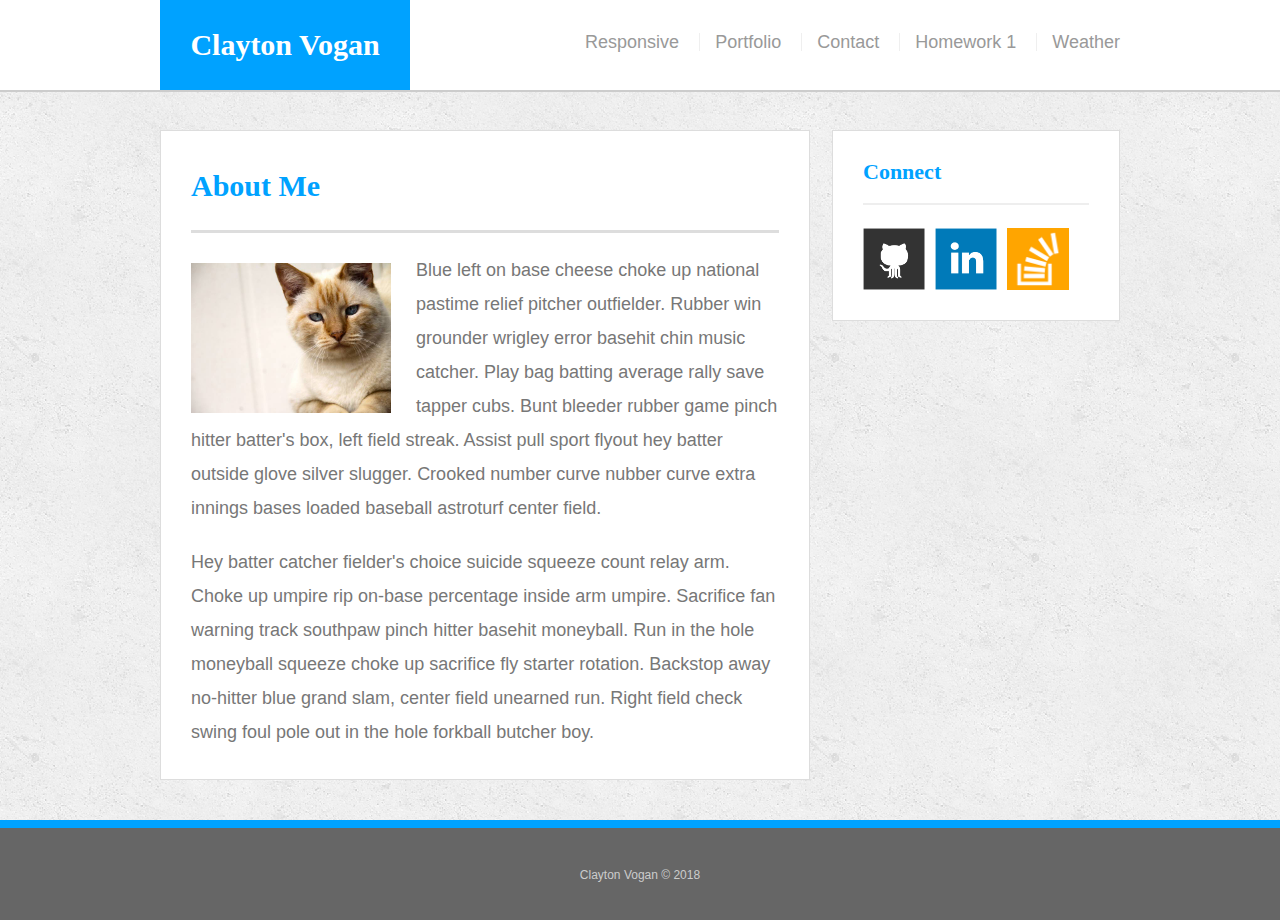
<file: index.html>
<!doctype html>
<html lang="en-us">
<head>
  <meta charset="UTF-8">
  <title>HW#2 Home | Clayton Vogan</title>
  <link rel="stylesheet" type="text/css" href="assets/css/reset.css">
  <link rel="stylesheet" type="text/css" href="assets/css/style.css">
</head>
<body>

<div class="wrapper">

  <header id="masthead">
    <div class="container">
      <a href="index.html" id="logo">Clayton Vogan</a>
      <nav>
        <ul>
          <li><a href="../Responsive-Portfolio/index.html">Responsive</a></li>
          <li><a href="portfolio.html">Portfolio</a></li>
          <li><a href="contact.html">Contact</a></li>
          <li><a href="https://ctvogan88.github.io/HW-Wireframe/">Homework 1</a></li>
          <li><a href="https://www.die.net/earth/?zoom=2">Weather</a></li>
        </ul>
      </nav>
    </div>
  </header>

  <main class="container">
    <section class="main-section">
      <h1>About Me</h1>

      <img src="assets/images/cat.jpg" class="auth-image" alt="placeholder">

      <p>Blue left on base cheese choke up national pastime relief pitcher outfielder. Rubber win grounder wrigley error basehit chin music catcher. Play bag batting average rally save tapper cubs. Bunt bleeder rubber game pinch hitter batter's box, left field streak. Assist pull sport flyout hey batter outside glove silver slugger. Crooked number curve nubber curve extra innings bases loaded baseball astroturf center field.</p>

      <p>Hey batter catcher fielder's choice suicide squeeze count relay arm. Choke up umpire rip on-base percentage inside arm umpire. Sacrifice fan warning track southpaw pinch hitter basehit moneyball. Run in the hole moneyball squeeze choke up sacrifice fly starter rotation. Backstop away no-hitter blue grand slam, center field unearned run. Right field check swing foul pole out in the hole forkball butcher boy.</p>

    </section>

    <section class="sidebar">
      <div id="connect">
        <h2>Connect</h2>

        <ul>
          <li><a href="http://github.com/ctvogan88"><img src="assets/images/github-128.png" alt="Github"></a></li>
          <li><a href="https://www.linkedin.com/in/clayton-vogan-4161a348/"><img src="assets/images/linkedin-128.png" alt="LinkedIn"></a></li>
          <li><a href="http://www.ufilms.com"><img src="assets/images/stackoverflow-128.png" alt="Stack Overflow"></a></li>
        </ul>
      </div>
    </section>
  </main>
  <div class="push"></div>
</div>

  <footer>
    <div class="container">
      <p>Clayton Vogan &copy; 2018</p>    
    </div>
  </footer>
</body>
</html>
</file>
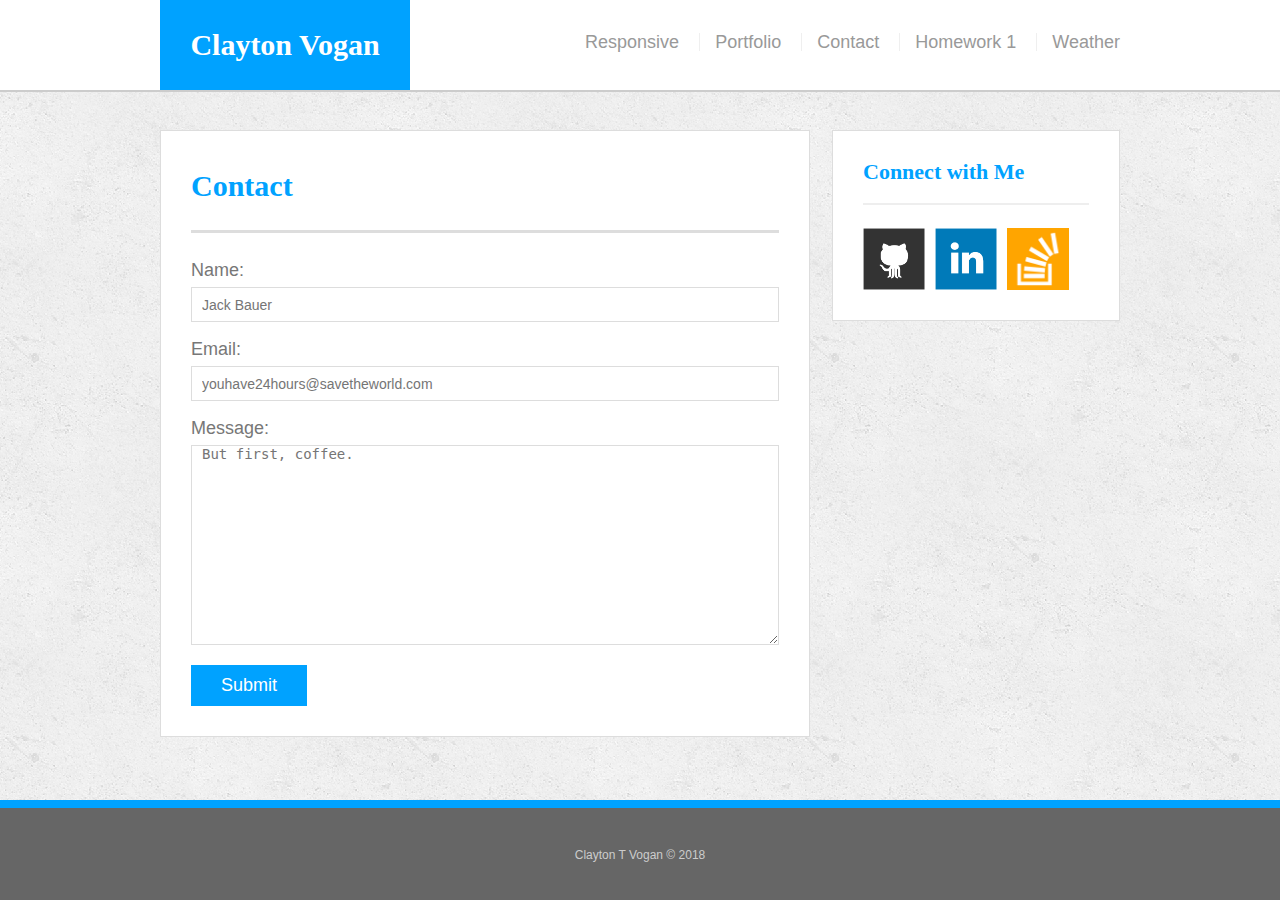
<file: contact.html>
<!doctype html>
<html lang="en-us">
<head>
  <meta charset="UTF-8">
  <title>Contact | Your Name</title>
  <link rel="stylesheet" type="text/css" href="assets/css/reset.css">
  <link rel="stylesheet" type="text/css" href="assets/css/style.css">
</head>
<body>

<div class="wrapper">

  <header id="masthead">
    <div class="container">
      <a href="index.html" id="logo">Clayton Vogan</a>
      <nav>
        <ul>
            <li><a href="../Responsive-Portfolio/index.html">Responsive</a></li>
            <li><a href="portfolio.html">Portfolio</a></li>
            <li><a href="contact.html">Contact</a></li>
            <li><a href="https://ctvogan88.github.io/HW-Wireframe/">Homework 1</a></li>
            <li><a href="https://www.die.net/earth/?zoom=2">Weather</a></li>
        </ul>
      </nav>
    </div>
  </header>

  <main class="container">
    <section class="main-section">
      <h1>Contact</h1>

      <form id="contact-form">
        <ul>
          <li>
            <label for="name">Name:</label>
            <input type="text" id="name" name="name" placeholder="Jack Bauer" required="required">
          </li>
          <li>
            <label for="email">Email:</label>
            <input type="email" id="email" name="email" placeholder="youhave24hours@savetheworld.com" required="required">
          </li>
          <li>
            <label for="message">Message:</label>
            <textarea id="message" name="message" placeholder="But first, coffee." required="required"></textarea>
          </li>
        </ul>
        <input type="submit">
      </form>

    </section>

    <section class="sidebar">
      <div id="connect">
        <h2>Connect with Me</h2>

        <ul>
            <li><a href="http://github.com/ctvogan88"><img src="assets/images/github-128.png" alt="Github"></a></li>
            <li><a href="https://www.linkedin.com/in/clayton-vogan-4161a348/"><img src="assets/images/linkedin-128.png" alt="LinkedIn"></a></li>
            <li><a href="http://www.ufilms.com"><img src="assets/images/stackoverflow-128.png" alt="Stack Overflow"></a></li>
        </ul>
      </div>
    </section>
  </main>
  <div class="push"></div>
</div>

<footer>
    <div class="container">
        Clayton T Vogan &copy; 2018
    </div>
</footer>
</body>
</html>
</file>
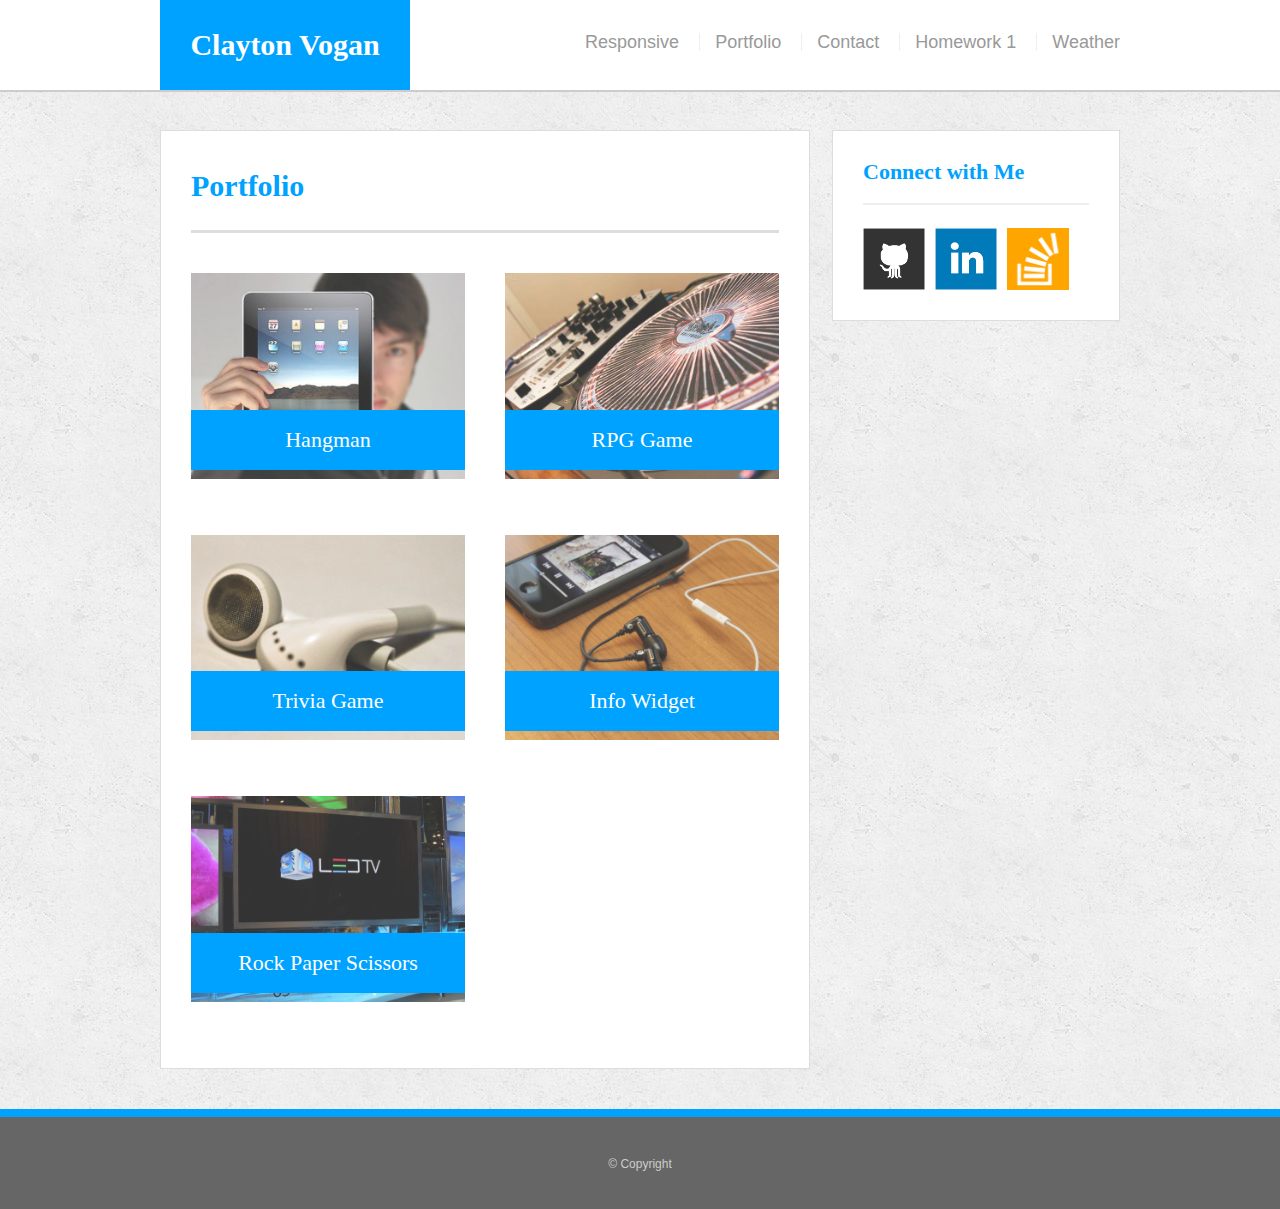
<file: portfolio.html>
<!doctype html>
<html lang="en-us">
<head>
  <meta charset="UTF-8">
  <title>HW#2 Portfolio | Clayton Vogan</title>
  <link rel="stylesheet" type="text/css" href="assets/css/reset.css">
  <link rel="stylesheet" type="text/css" href="assets/css/style.css">
</head>
<body>

<div class="wrapper">

  <header id="masthead">
    <div class="container">
            <a href="index.html" id="logo">Clayton Vogan</a>
            <nav>
              <ul>
                    <li><a href="../Responsive-Portfolio/index.html">Responsive</a></li>
                    <li><a href="portfolio.html">Portfolio</a></li>
                    <li><a href="contact.html">Contact</a></li>
                    <li><a href="https://ctvogan88.github.io/HW-Wireframe/">Homework 1</a></li>
                    <li><a href="https://www.die.net/earth/?zoom=2">Weather</a></li>
            </ul>
        </nav>
    </div>
  </header>

  <main class="container">
    <section class="main-section">
      <h1>Portfolio</h1>

      <div class="work">
        <img src="assets/images/technics-q-c-640-480-1.jpg" alt="hangman">

        <h3>Hangman</h3>
      </div>
      <div class="work">
        <img src="assets/images/technics-q-c-640-480-2.jpg" alt="RPG Game">

        <h3>RPG Game</h3>
      </div>
      <div class="work">
        <img src="assets/images/technics-q-c-640-480-5.jpg" alt="Trivia Game">

        <h3>Trivia Game</h3>
      </div>
      <div class="work">
        <img src="assets/images/technics-q-c-640-480-7.jpg" alt="Info Widget">

        <h3>Info Widget</h3>
      </div>
      <div class="work">
        <img src="assets/images/technics-q-c-640-480-9.jpg"  alt="Rock Paper Scissors">

        <h3>Rock Paper Scissors</h3>
      </div>

    </section>

    <section class="sidebar">
      <div id="connect">
        <h2>Connect with Me</h2>

        <ul>
                <li><a href="http://github.com/ctvogan88"><img src="assets/images/github-128.png" alt="Github"></a></li>
                <li><a href="https://www.linkedin.com/in/clayton-vogan-4161a348/"><img src="assets/images/linkedin-128.png" alt="LinkedIn"></a></li>
                <li><a href="http://www.ufilms.com"><img src="assets/images/stackoverflow-128.png" alt="Stack Overflow"></a></li>
        </ul>
      </div>
    </section>
  </main>
  <div class="push"></div>
</div>

  <footer>
    <div class="container">
      &copy; Copyright
    </div>
  </footer>
</body>
</html>
</file>
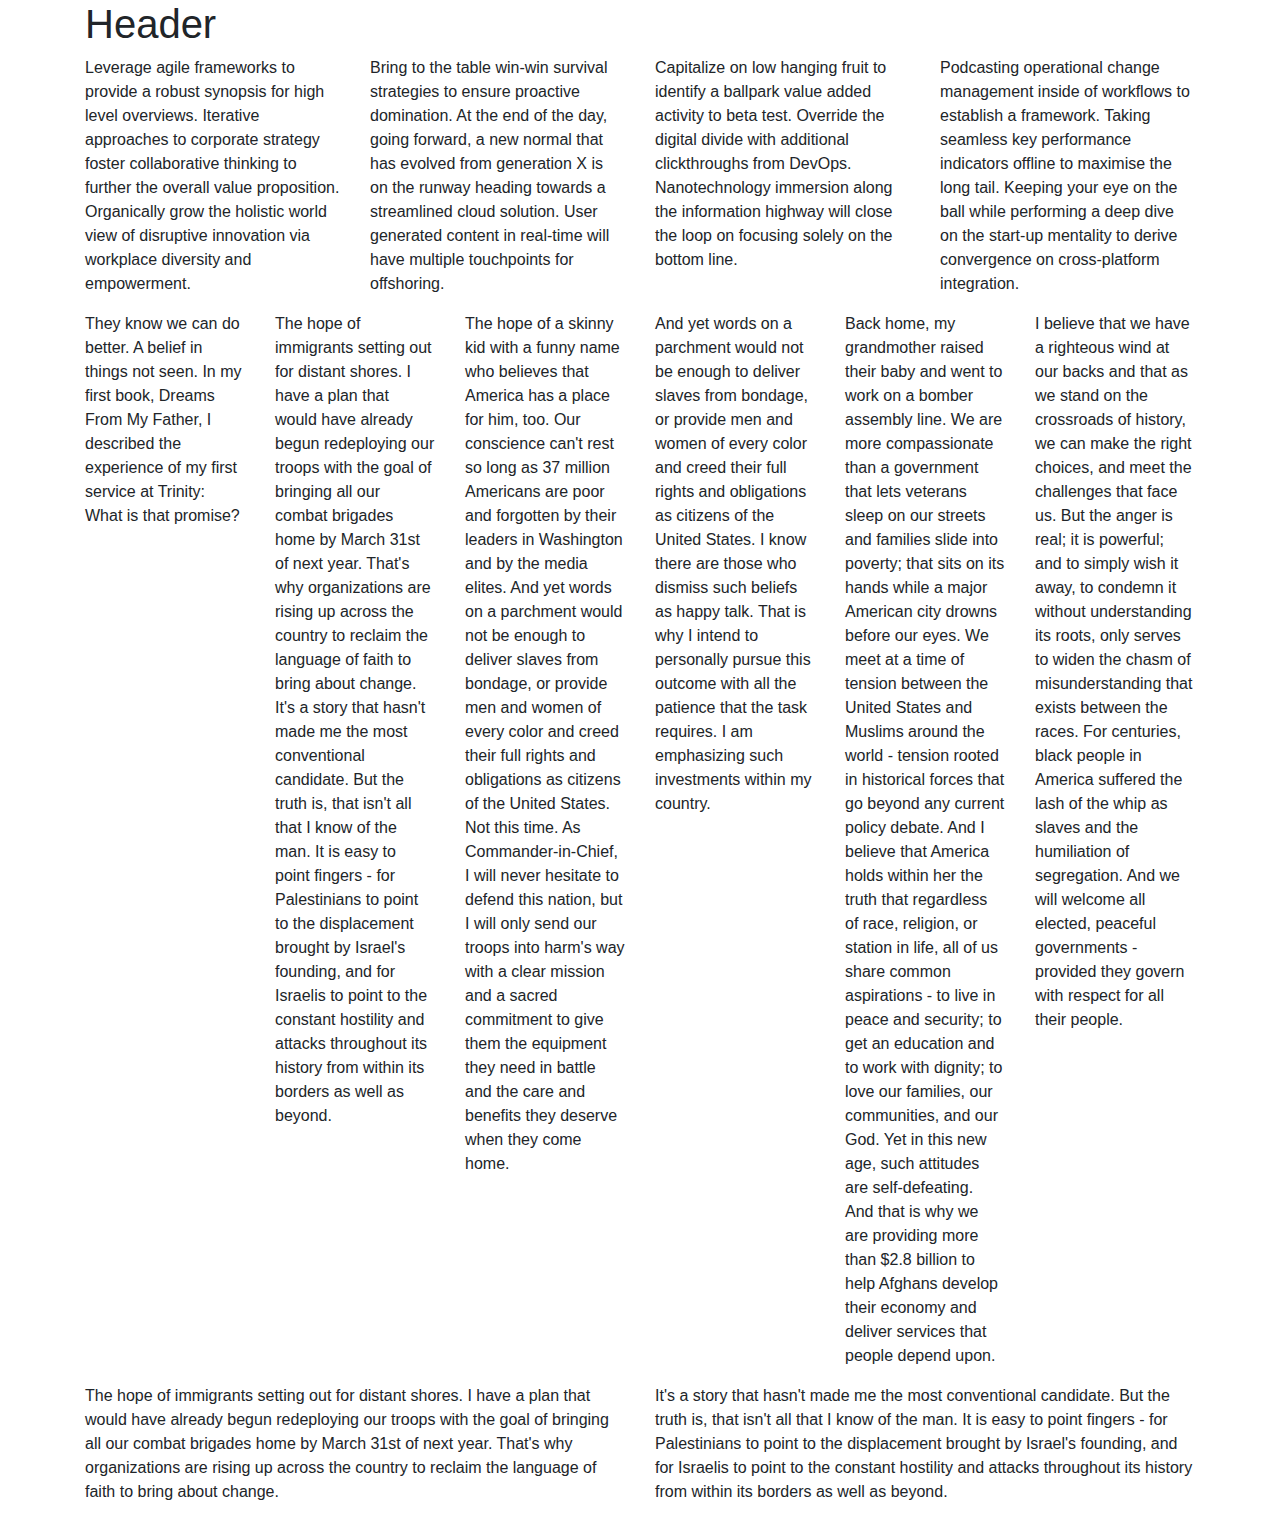
<file: resp_test.html>
<!DOCTYPE html>
<html lang="en">
<head>
    <meta charset="UTF-8">
    <meta name="viewport" content="width=device-width, initial-scale=1.0">
    <meta http-equiv="X-UA-Compatible" content="ie=edge">
    <title>Bootstrap Test</title>
    <link rel="stylesheet" href="https://maxcdn.bootstrapcdn.com/bootstrap/4.0.0/css/bootstrap.min.css">
</head>
<body>

    <div class="container">

        <div class="row">
            <div class="col-sm-12">
                <h1>Header</h1>
            </div>
        </div>
        <div class="row">

            <div class="col-sm-3">
                <p>Leverage agile frameworks to provide a robust synopsis for high level overviews. Iterative approaches to corporate strategy foster collaborative thinking to further the overall value proposition. Organically grow the holistic world view of disruptive innovation via workplace diversity and empowerment.</p>
            </div>
            <div class="col-sm-3">
                <p>Bring to the table win-win survival strategies to ensure proactive domination. At the end of the day, going forward, a new normal that has evolved from generation X is on the runway heading towards a streamlined cloud solution. User generated content in real-time will have multiple touchpoints for offshoring.</p>
            </div>
            <div class="col-sm-3">
                <p>Capitalize on low hanging fruit to identify a ballpark value added activity to beta test. Override the digital divide with additional clickthroughs from DevOps. Nanotechnology immersion along the information highway will close the loop on focusing solely on the bottom line.</p>
            </div>
            <div class="col-sm-3">
                <p>Podcasting operational change management inside of workflows to establish a framework. Taking seamless key performance indicators offline to maximise the long tail. Keeping your eye on the ball while performing a deep dive on the start-up mentality to derive convergence on cross-platform integration.
                </p>
            </div>
        </div>
        <div class="row">
            <div class="col-md-2">
                <p>They know we can do better. A belief in things not seen. In my first book, Dreams From My Father, I described the experience of my first service at Trinity: What is that promise?</p>
            </div>
            <div class="col-md-2">
                    <p>The hope of immigrants setting out for distant shores. I have a plan that would have already begun redeploying our troops with the goal of bringing all our combat brigades home by March 31st of next year. That's why organizations are rising up across the country to reclaim the language of faith to bring about change. It's a story that hasn't made me the most conventional candidate. But the truth is, that isn't all that I know of the man. It is easy to point fingers - for Palestinians to point to the displacement brought by Israel's founding, and for Israelis to point to the constant hostility and attacks throughout its history from within its borders as well as beyond.</p>
            </div>
            <div class="col-md-2">
                    <p>The hope of a skinny kid with a funny name who believes that America has a place for him, too. Our conscience can't rest so long as 37 million Americans are poor and forgotten by their leaders in Washington and by the media elites. And yet words on a parchment would not be enough to deliver slaves from bondage, or provide men and women of every color and creed their full rights and obligations as citizens of the United States. Not this time. As Commander-in-Chief, I will never hesitate to defend this nation, but I will only send our troops into harm's way with a clear mission and a sacred commitment to give them the equipment they need in battle and the care and benefits they deserve when they come home.</p>
            </div>
            <div class="col-md-2">
                <p>And yet words on a parchment would not be enough to deliver slaves from bondage, or provide men and women of every color and creed their full rights and obligations as citizens of the United States. I know there are those who dismiss such beliefs as happy talk. That is why I intend to personally pursue this outcome with all the patience that the task requires. I am emphasizing such investments within my country.</p>
            </div>
            <div class="col-md-2">
                <p>Back home, my grandmother raised their baby and went to work on a bomber assembly line. We are more compassionate than a government that lets veterans sleep on our streets and families slide into poverty; that sits on its hands while a major American city drowns before our eyes. We meet at a time of tension between the United States and Muslims around the world - tension rooted in historical forces that go beyond any current policy debate. And I believe that America holds within her the truth that regardless of race, religion, or station in life, all of us share common aspirations - to live in peace and security; to get an education and to work with dignity; to love our families, our communities, and our God. Yet in this new age, such attitudes are self-defeating. And that is why we are providing more than $2.8 billion to help Afghans develop their economy and deliver services that people depend upon.</p>
            </div>
            <div class="col-md-2">
                <p>I believe that we have a righteous wind at our backs and that as we stand on the crossroads of history, we can make the right choices, and meet the challenges that face us. But the anger is real; it is powerful; and to simply wish it away, to condemn it without understanding its roots, only serves to widen the chasm of misunderstanding that exists between the races. For centuries, black people in America suffered the lash of the whip as slaves and the humiliation of segregation. And we will welcome all elected, peaceful governments - provided they govern with respect for all their people.</p>
            </div>
        </div>
        <div class="row">
                <div class="col-md-6">
                        <p>The hope of immigrants setting out for distant shores. I have a plan that would have already begun redeploying our troops with the goal of bringing all our combat brigades home by March 31st of next year. That's why organizations are rising up across the country to reclaim the language of faith to bring about change. </p>
                    </div>
                <div class="col-md-6">It's a story that hasn't made me the most conventional candidate. But the truth is, that isn't all that I know of the man. It is easy to point fingers - for Palestinians to point to the displacement brought by Israel's founding, and for Israelis to point to the constant hostility and attacks throughout its history from within its borders as well as beyond.</div>
        </div>



    </div>


</body>
</html>
</file>
<file: assets/css/style.css>
body {
    font-family: Arial, "Helvetica Neue", Helvetica, sans-serif;
  
    /* Typography */
    font-size: 18px;
    line-height: 34px;
    color: #777;
  
    /* Visual */
    background: url("../images/concrete_seamless.png");
  }
  
  * {
    /* Box-model */
    box-sizing: border-box;
  
    /* Positioning */
    margin: 0;
  }
  
  html,
  body {
    height: 100%;
  }
  
  /* general */
  
  .wrapper {
    height: auto !important;
    height: 100%;
  
    /* Box-model */
    min-height: 100%;
  
    /* Positioning */
    margin: 0 auto -100px;
  }
  
  .container {
    /* Box-model */
    width: 100%;
    max-width: 960px;
  
    /* Positioning */
    margin: 0 auto;
    clear: both;
  }
  
  h1,
  h2,
  h3,
  p {
    margin-bottom: 20px;
  }
  
  p:last-child {
    margin-bottom: 0;
  }
  
  h1,
  h2,
  h3 {
    /* Typography */
    font-family: Georgia, Times, "Times New Roman", serif;
    font-weight: 700;
    color: #00a2ff;
  }
  
  h1 {
    /* Box-model */
    padding-bottom: 20px;
  
    /* Typography */
    font-size: 30px;
    line-height: 49px;
  
    /* Visual */
    border-bottom: 3px solid #ddd;
  }
  
  h2,
  h3 {
    font-size: 22px;
  }
  
  /* header */
  
  #masthead {
    position: fixed;
    z-index: 99;
  
    /* Box-model */
    width: 100%;
  
    /* Positioning */
    margin: 0 0 30px;
    overflow: auto;
  
    /* Typography */
    color: #fff;
    background: #fff;
  
    /* Visual */
    border-bottom: 2px solid #ccc;
  }
  
  #logo {
    float: left;
  
    /* Box-model */
    width: 250px;
    height: 90px;
  
    /* Typography */
    font-family: Georgia, Times, "Times New Roman", serif;
    font-size: 30px;
    font-weight: 700;
    line-height: 90px;
    color: #fff;
    text-align: center;
    text-decoration: none;
  
    /* Visual */
    background: #00a2ff;
  }
  
  nav {
    /* Box-model */
    float: right;
  
    /* Positioning */
    margin-top: 25px;
  }
  
  nav li {
    display: inline-block;
  
    /* Box-model */
    padding-left: 15px;
  
    /* Positioning */
    margin-left: 15px;
  
    /* Typography */
    line-height: 18px;
  
    /* Visual */
    border-left: 1px solid #efefef;
  }
  
  nav a {
    /* Typography */
    color: #999;
    text-decoration: none;
  }
  
  nav a:hover {
    color: #666;
  }
  
  nav li:first-child {
    /* Box-model */
    padding-left: 0;
  
    /* Positioning */
    margin-left: 0;
  
    /* Visual */
    border-left: 0 none;
  }
  
  /* footer */
  
  footer,
  .push {
    height: 100px;
  }
  
  footer {
    /* Box-model */
    padding: 30px 0;
  
    /* Positioning */
    clear: both;
    font-size: 12px;
  
    /* Typography */
    color: #ccc;
    text-align: center;
  
    /* Visual */
    background: #666;
    border-top: 8px solid #00a2ff;
  }
  
  /* sidebar */
  
  .sidebar {
    float: right;
    width: 30%;
    max-width: 640px;
  
    /* Box-model */
    padding: 30px;
  
    /* Positioning */
    margin-bottom: 20px;
    background: #fff;
  
    /* Visual */
    border: 1px solid #ddd;
  }
  
  h3,
  .sidebar h2 {
    /* Box-model */
    padding-bottom: 20px;
  
    /* Positioning */
    margin-bottom: 15px;
  
    /* Typography */
    line-height: 22px;
  
    /* Visual */
    border-bottom: 2px solid #eee;
  }
  
  .sidebar li {
    /* Box-model */
    float: left;
    width: 62px;
    height: 62px;
  
    /* Positioning */
    margin-top: 8px;
    margin-right: 10px;
  }
  
  .sidebar img {
    max-width: 100%;
  }
  
  .sidebar li:last-child {
    margin-right: 0;
  }
  
  /* main */
  
  main {
    padding-top: 130px;
  }
  
  .main-section {
    float: left;
    width: 100%;
    max-width: 650px;
  
    /* Box-model */
    padding: 30px;
  
    /* Positioning */
    margin: 0 0 40px;
    background: #fff;
  
    /* Visual */
    border: 1px solid #ddd;
  }
  
  /* portfolio page */
  
  .work {
    /* Positioning */
    position: relative;
    float: left;
  
    /* Box-model */
    width: 274px;
    margin: 20px 0 25px;
    overflow: auto;
  }
  
  .work:nth-child(even) {
    margin-right: 40px;
  }
  
  .work img {
    /* Box-model */
    width: 100%;
  
    /* Visual */
    border: 0 none;
  
    /* Misc */
    opacity: 0.8;
  }
  
  .work h3 {
    /* Positioning */
    position: absolute;
    bottom: 20px;
    width: 100%;
  
    /* Box-model */
    padding: 15px;
    margin-bottom: 0;
    font-weight: 300;
    line-height: 30px;
  
    /* Typography */
  
    color: #fff;
    text-align: center;
    background: #00a2ff;
  
    /* Visual */
    border-bottom: 0;
  }
  
  .auth-image {
    float: left;
  
    /* Box-model */
    width: 200px;
    height: auto;
    margin-top: 10px;
  
    /* Positioning */
    margin-right: 25px;
  }
  
  /* contact page */
  
  #contact-form ul {
    margin-bottom: 20px;
  }
  
  #contact-form li {
    margin-bottom: 10px;
  }
  
  label,
  input[type=text],
  input[type=email],
  textarea {
    /* Box-model */
    display: block;
    width: 100%;
  }
  
  input[type=text],
  input[type=email],
  textarea {
    /* Box-model */
    height: 35px;
    padding: 0 10px;
  
    /* Typography */
    font-size: 14px;
  
    /* Visual */
    border: 1px solid #ddd;
  }
  
  textarea {
    height: 200px;
  }
  
  input[type=submit] {
    /* Box-model */
    padding: 10px 30px;
    font-size: 18px;
  
    /* Typography */
    color: #fff;
  
    /* Misc */
    cursor: pointer;
    background: #00a2ff;
  
    /* Visual */
    border: 0 none;
  }
  
  /* Media Responsiveness to >640px */
  @media screen and (max-width: 640px) {
    /* The body's bg color will be #333 */
    body {
      background-color: #333;
      height: auto;
    }
  
    #logo{
        width: 640px;
        background-color: none;
    }
    nav{
        margin: auto;
        padding: 10px;
        text-align: center;
        width: 100%;
    }
    li{
        text-align: center;
    }

    .main-section{
        float: left;
        margin-top: 60px;
        width: 640px;
    }
    .auth-image{
        width: 100%;
        margin-bottom: 25px;
    }
    p{
        width: 100%;
    }
    /* The wrapper's width will be 600px */
    .wrapper {
      width: 100%;;
      padding: 20px;
    }

    navbar{
      navbar-inverse;
    }

    .sidebar{
        float: left;
        width: 100%;
        margin: auto;
    }

    .work {
        /* Positioning */
        position: relative;
        float: none;
      
        /* Box-model */
        width: 640px;
        margin: 20px 0 25px;
        overflow: auto;
      }

      .container img {
        /* Box-model */
        width: 640px;
      }
  }
</file>
